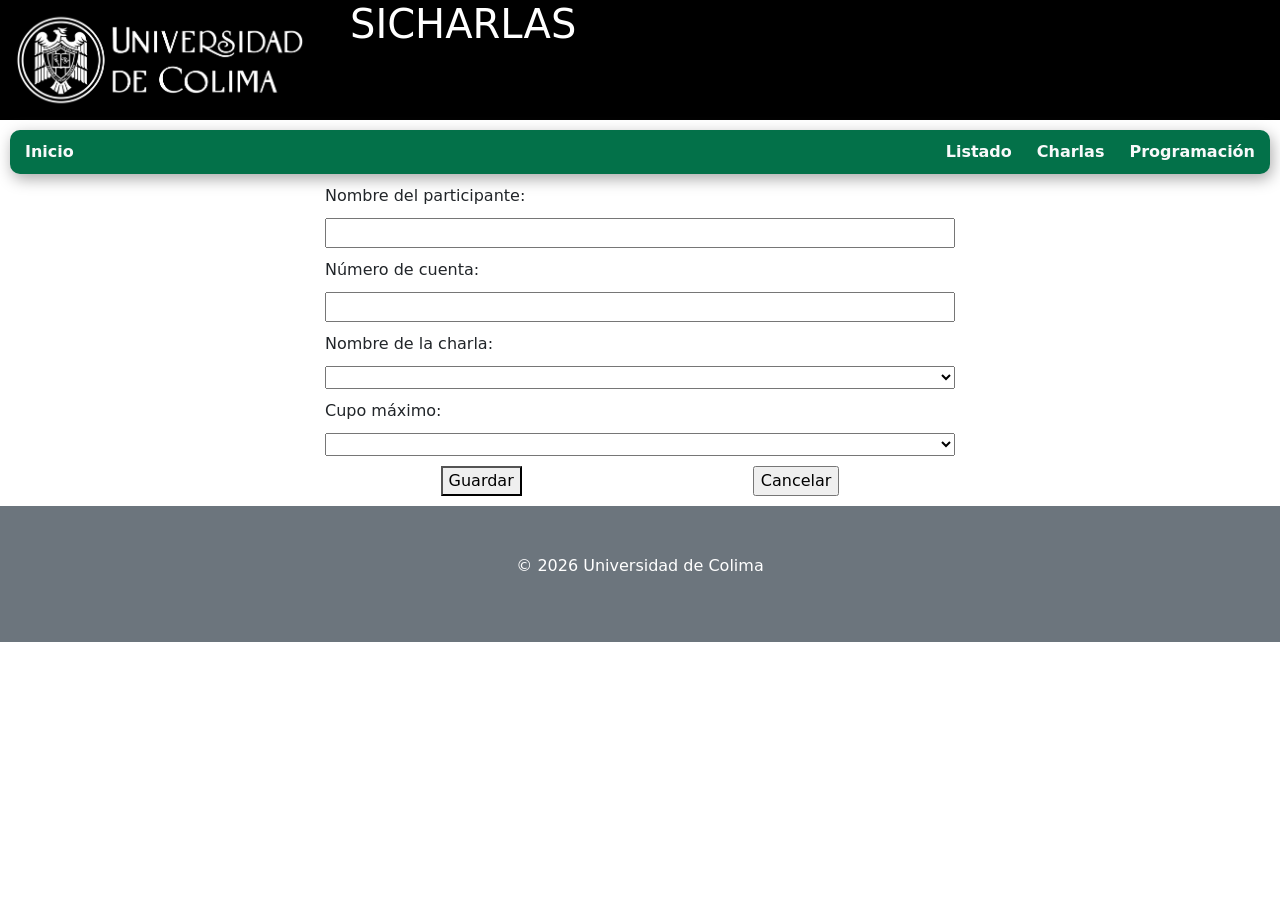
<file: index.html>
<!DOCTYPE html>
<html lang="en">
<head>
    <meta charset="UTF-8">
    <meta name="viewport" content="width=device-width, initial-scale=1.0">
    <title>SICHARLAS</title>
    <link rel="stylesheet" href="/CSS/styles.css">
    <link href="https://cdn.jsdelivr.net/npm/bootstrap@5.3.8/dist/css/bootstrap.min.css" rel="stylesheet" integrity="sha384-sRIl4kxILFvY47J16cr9ZwB07vP4J8+LH7qKQnuqkuIAvNWLzeN8tE5YBujZqJLB" crossorigin="anonymous">  
</head>
<body>
    <header class="encabezadoClass" id="encabezadoID">
        <div id="img">
            <img src="/IMAGENES/UdeC_2L izq Blanco.png" alt="SICHARLAS" id="logo">
        </div>
        <h1>SICHARLAS</h1>
    </header>
    <nav class="navClass" id="navID">
        <div id="home">
            <li><a class="link-light link-offset-2 link-underline link-underline-opacity-0" href="index.html">Inicio</a></li>
        </div>
        <ul class="links"></ul>
            <div id="pages">
                <li><a  class="link-light link-offset-2 link-underline link-underline-opacity-0" href="/PAGES/listado.html">Listado</a></li>
                <li><a class="link-light link-offset-2 link-underline link-underline-opacity-0" href="PAGES/charlas.html">Charlas</a></li>
                <li><a class="link-light link-offset-2 link-underline link-underline-opacity-0" href="PAGES/programacion.html">Programación</a></li>
            </div>
        </ul>
    </nav>
    <main class="mainClass" id="mainID">
        <form id="form">
            <label for="usuario_nombre">Nombre del participante:</label>
            <input type="text" id="usuario_nombre">
            <label for="no_cuenta">Número de cuenta:</label>
            <input type="text" id="no_cuenta">
            <label for="nombre_charla">Nombre de la charla:</label>
            <select name="" id="nombre_charla">
                <option value="" selected disabled hidden></option>
                <option value="Musica">Musica</option>
                <option value="Cine">Cine</option>
                <option value="Deporte">Deporte</option>
                <option value="Cultura">Cultura</option>
            </select>
            <label for="cupo_maximo">Cupo máximo:</label>
            <select id="cupo_maximo">
                <option value="" selected disabled hidden></option>
                <option value="15">15</option>
                <option value="20">20</option>
                <option value="30">30</option>
                <option value="50">50</option>
            </select>
            <div id="buttons">
                <button id="buttonRegistrar" type="button" onclick=mostrar()>Guardar</button>
                <input type="reset" value="Cancelar">
            </div>
        </form>
    </main>
    <footer class="footer bg-secondary text-white text-center py-5">
    <div class="container">
        <div class="row">
            <div class="col-12 text-center">
                <p class="textos_footer">© 2026 Universidad de Colima</p>
            </div>
        </div>
    </div>
</footer>
    <script src="JS/script.js"></script>
    <script src="https://cdn.jsdelivr.net/npm/bootstrap@5.3.8/dist/js/bootstrap.bundle.min.js" integrity="sha384-FKyoEForCGlyvwx9Hj09JcYn3nv7wiPVlz7YYwJrWVcXK/BmnVDxM+D2scQbITxI" crossorigin="anonymous"></script>
</body>
</html>
</file>
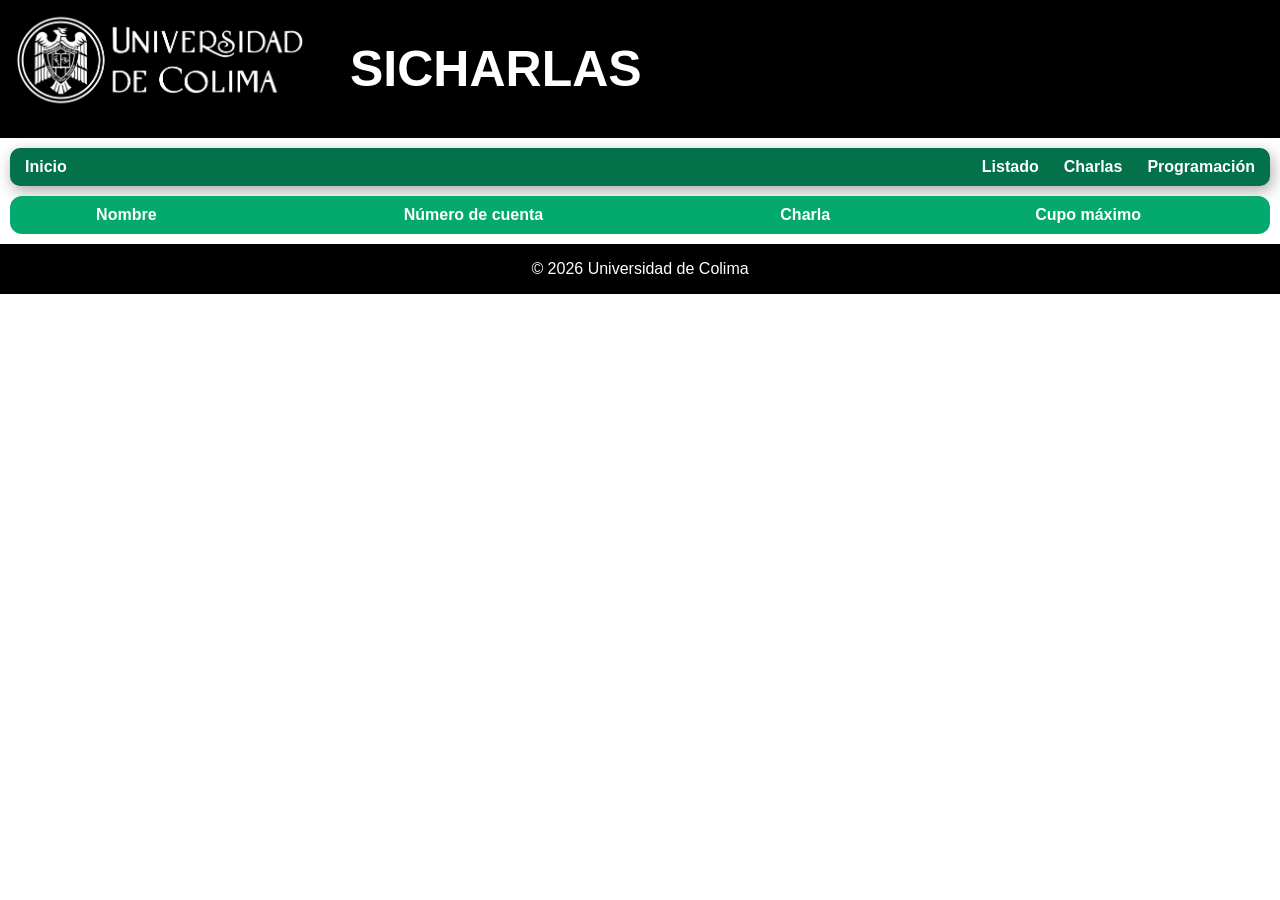
<file: PAGES/listado.html>
<!DOCTYPE html>
<html lang="en">
<head>
    <meta charset="UTF-8">
    <meta name="viewport" content="width=device-width, initial-scale=1.0">
    <title>SICHARLAS</title>
    <link rel="stylesheet" href="/CSS/styles.css">
</head>
<body>
    <header class="encabezadoClass" id="encabezadoID">
        <div id="img">
            <img src="../IMAGENES/UdeC_2L izq Blanco.png" alt="SICHARLAS" id="logo">
        </div>
        <h1>SICHARLAS</h1>
    </header>
    <nav class="navClass" id="navID">
        <div id="home">
            <li><a href="../index.html">Inicio</a></li>
        </div>
        <ul class="links"></ul>
            <div id="pages">
                <li><a href="listado.html">Listado</a></li>
                <li><a href="PAGES/charlas.html">Charlas</a></li>
                <li><a href="PAGES/programacion.html">Programación</a></li>
            </div>
        </ul>
    </nav>
    <main class="mainClass" id="mainID">
        <div id="table">
            <table id="listado">
            <thead>
                <tr>
                    <th>Nombre</th>
                    <th>Número de cuenta</th>
                    <th>Charla</th>
                    <th>Cupo máximo</th>
                </tr>
            </thead>
            <tbody id="tbody"></tbody>
            </table>
        </div>
    </main>
    <footer class="footer bg-secondary text-white text-center py-5">
    <div class="container">
        <div class="row">
            <div class="col-12 text-center">
                <p class="textos_footer">© 2026 Universidad de Colima</p>
            </div>
        </div>
    </div>
</footer>
    <script src="../JS/script.js"></script>
</body>
</html>
</file>
<file: CSS/styles.css>
body {
    margin: 0;
    font-family: Arial, Helvetica, sans-serif;
}

header {
    display: flex;
    color: white;
    background-color: black;
    justify-content:left;
}

#logo {
    height: 100px;
    width: 300px;
    margin: 10px;
    margin-right: 20px;
}

h1 {
    margin: 40px 20px;
    text-align: left;
    font-size: 50px;
}

.navClass {
    display: flex;
    flex-direction: row;
    border: none;
    border-radius: 10px;
    background-color: #037149;
    margin: 10px;
    box-shadow: 2px 5px 15px #aaaaaa;
}

.navClass #home {
    align-items: center;
    margin: 10px;
    list-style-type: none;
}
.navClass #pages {
    display: flex;
    gap: 15px;
    align-items:center;
    margin-left: auto;
    margin-right: 10px;
    padding: 0;
    list-style-type: none;
}

main {
    margin: 10px;
}

form {
    display: flex;
    flex-direction: column;
    margin: auto    ;
    gap: 10px;
    width: 50%;
}

a {
    text-decoration: none;
    color: white;
    font-weight: bold;
    transition: all 0.5s ease;
    padding: 5px;
    background-color: transparent;
    border-radius: 5px;
}

a:hover {
    padding: 5px;
    border-radius: 5px;
    background-color:#04AA6D;
    box-shadow: 1px 2px 30px #4e4e4e;
}

#buttons {
    display: flex;
    justify-content: space-around;
}

footer {
    color: white;
    background-color: black;
    display: flex;
    justify-content: space-evenly;
}

#table {
    display: flex;
    justify-content: center;
    align-items: center;
}

table {
    border-collapse: separate;
    width: 100%;
    border-spacing: 0;
    border-radius: 12px;
    overflow: hidden;
}

tr:nth-child(even) {background-color: #f2f2f2;}

th {
    
    padding: 10px;
    background-color: #04AA6D;
    color: white;
    border-color: black;
}

td {
    padding: 10px;
}
</file>
